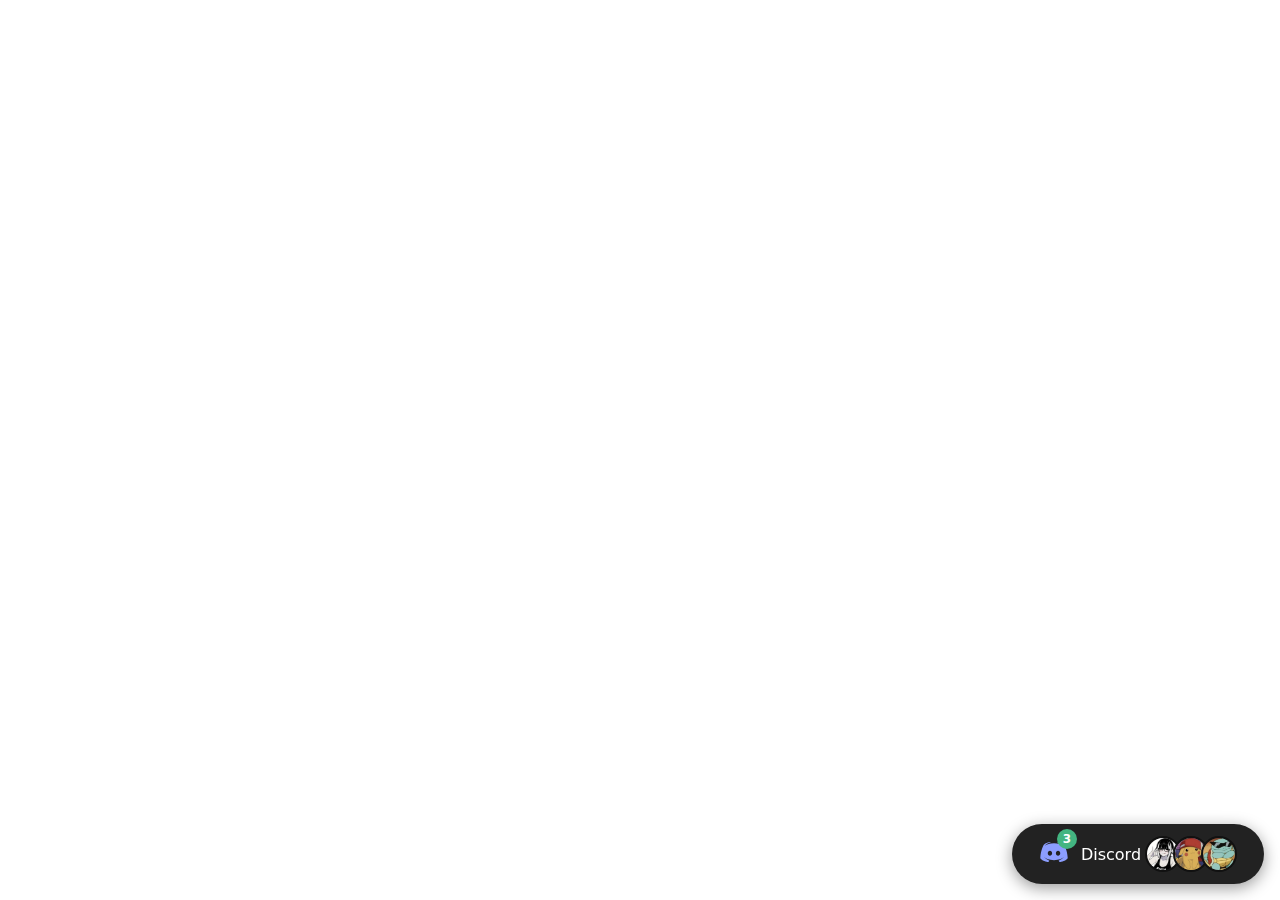
<file: index.html>
<!DOCTYPE html>
<html lang="en">
<head>
    <meta charset="UTF-8">
    <meta name="viewport" content="width=device-width, initial-scale=1.0">
    <title>Document</title>
    <link rel="stylesheet" href="style.css">
</head>
<body>
    <iframe src="https://discord.com/widget?id=1371191774793699348&theme=dark" width="350" height="500" allowtransparency="true" frameborder="0" sandbox="allow-popups allow-popups-to-escape-sandbox allow-same-origin allow-scripts"></iframe>
    <iframe src="https://discord.com/widget?id=1287430719471357963&theme=dark" width="350" height="500" allowtransparency="true" frameborder="0" sandbox="allow-popups allow-popups-to-escape-sandbox allow-same-origin allow-scripts"></iframe>
    <a href="https://discord.com/channels/1371191774793699348/1372945962716233779" target="_blank" >

        <div class="discord-bar" >
            <!-- discord icons and badges -->
            <div class="discord-icon">
                <img src="./assets/icons8-discord.svg" alt="" srcset="">
                <span class="badge">3</span>
            </div>
            <!-- label -->
            <span class="discord-label">Discord</span>
            <!-- Avtar stack -->
            <div class="pics">
                <img src="./assets/48f0f10d2e843f348d1a97667325bf0e.jpg" alt="" class="avtar">
                <img src="./assets/a1c94f4f4838d5f6c2184f7b762c705e.jpg" alt="" class="avtar">
                <img src="./assets/fd8118ad8ccfdad677aa27a0a5abee57.jpg" alt="" class="avtar">
            </div>
        </div>
    </a>



    <script src="./script.js"></script>
</body>
</html>
</file>
<file: style.css>
body {
  margin: 0;
  padding: 0;
  font-family: system-ui, sans-serif;
}

.discord-bar {
  display: flex;
  align-items: center;
  justify-content: center;
  padding: 12px 16px;
  background: #222;
  width: 220px;
  border-radius: 999px;
  bottom: 16px;
  right: 16px;
  position: fixed;
  box-shadow: 0 4px 16px rgba(0, 0, 0, 0.4);
  transition: box-shadow 0.7s cubic-bezier(0.22, 1, 0.36, 1) 0.15s,
    background 0.7s cubic-bezier(0.22, 1, 0.36, 1) 0.15s;
}

.discord-bar:hover {
  background: #23272a;
  box-shadow: 0 8px 32px 0 rgba(88, 101, 242, 0.25),
    0 4px 16px rgba(0, 0, 0, 0.4);
  cursor: pointer;
}

/* Add gradient overlay on hover */
.discord-bar::after {
  content: "";
  position: absolute;
  top: 0;
  left: 0;
  right: 0;
  bottom: 0;
  background: linear-gradient(90deg, transparent 60%, #5865f2 100%);
  border-radius: 999px;
  opacity: 0;
  transition: opacity 0.7s cubic-bezier(0.22, 1, 0.36, 1) 0.15s;
  z-index: -1; /* Put the gradient behind the content */
}

.discord-bar:hover::after {
  opacity: 1;
}

.discord-icon {
  position: relative;
  margin-right: 12px;
}

.discord-icon img {
  width: 30px;
  height: 30px;
}

.badge {
  position: absolute;
  top: -8px;
  right: -8px;
  background-color: #43b581;
  color: white;
  width: 16px;
  height: 16px;
  border-radius: 50%;
  display: flex;
  align-items: center;
  justify-content: center;
  font-size: 12px;
  font-weight: bold;
  padding: 2px;
}

.discord-label {
  color: white;
  margin-right: 12px;
}

.pics {
  display: flex;
}

.avtar {
  width: 32px;
  height: 32px;
  border-radius: 50%;
  margin-left: -8px;
  border: 2px solid #111;
}

.custom-tooltip {
  position: absolute;
  background: #333;
  color: white;
  padding: 4px 8px;
  border-radius: 4px;
  font-size: 12px;
  pointer-events: none;
  z-index: 1000;
  white-space: nowrap;
  transform: translateX(-50%);
}

.activity-popup {
  position: fixed;
  bottom: 95px;
  right: 16px;
  display: flex;
  align-items: center;
  min-width: 300px;
  max-width: 340px;
  height: 70px;
  width: 340px;
  padding: 0;
  background: linear-gradient(
    90deg,
    #222 100%,
    #222 100%
  ); /* Match .discord-bar */
  border-radius: 18px;
  border: 2px solid rgba(88, 101, 242, 0.22);
  backdrop-filter: blur(12px);
  z-index: 9999;
  overflow: hidden;
  animation: popup-fade-in 0.5s cubic-bezier(0.22, 1, 0.36, 1);
  cursor: pointer;
  opacity: 0;
  transform: translateY(20px);
  transition: all 0.3s ease-out;
}

.activity-popup.show {
  opacity: 1;
  transform: translateY(0);
}

.activity-popup.fade-out {
  opacity: 0;
  transform: translateY(-10px);
  transition: all 0.5s ease-in;
}

.activity-popup:hover {
  box-shadow: 0 8px 32px 0 rgba(88, 101, 242, 0.25),
    0 4px 16px rgba(0, 0, 0, 0.4);
}

.activity-popup .popup-content {
  display: flex;
  align-items: center;
  padding: 12px 16px; /* Same as discord-bar */
  width: 100%;
  min-width: 320px; /* Ensure minimum width */
  max-width: 400px; /* Prevent it from getting too wide */
}

.popup-icon {
  font-size: 26px;
  margin-right: 16px;
  color: #fff;
  flex-shrink: 0; /* Prevent icon from shrinking */
}

.popup-custom-photo {
  width: 32px;
  height: 32px;
  border-radius: 50%;
  object-fit: cover;
  border: 2px solid #111;      /* Add black border */
  background: #111;            /* Optional: ensures border is visible on transparent images */
}

.popup-text {
  flex: 1; /* Take up remaining space */
  min-width: 0; /* Allow text to wrap properly */
}

.popup-text .popup-message {
  font-weight: 600;
  font-size: 14px; /* Slightly smaller for better fit */
  color: #fff;
  letter-spacing: 0.01em;
  line-height: 1.3;
  background: linear-gradient(135deg, #ffffff 0%, #e0e6ff 100%);
  -webkit-background-clip: text;
  -webkit-text-fill-color: transparent;
  background-clip: text;
  margin-bottom: 4px;
  word-wrap: break-word; /* Ensure long words wrap */
  overflow-wrap: break-word;
}

.popup-text .popup-channel {
  font-size: 12px;
  font-weight: 500;
  color: #a3a6b8;
  margin-top: 2px;
  letter-spacing: 0.01em;
  opacity: 0.9;
  text-transform: lowercase;
  white-space: nowrap; /* Keep channel name on one line */
  overflow: hidden;
  text-overflow: ellipsis; /* Add ... if too long */
}

.popup-text .popup-channel::before {
  content: "📢 ";
  margin-right: 2px;
  opacity: 0.7;
}

.popup-avatar {
  opacity: 0.7;
  width: 24px;
  height: 24px;
  border-radius: 50%;
  object-fit: cover;
}

@keyframes popup-fade-in {
  from {
    opacity: 0;
    transform: translateY(30px) scale(0.98);
  }
  to {
    opacity: 1;
    transform: translateY(0) scale(1);
  }
}
</file>
